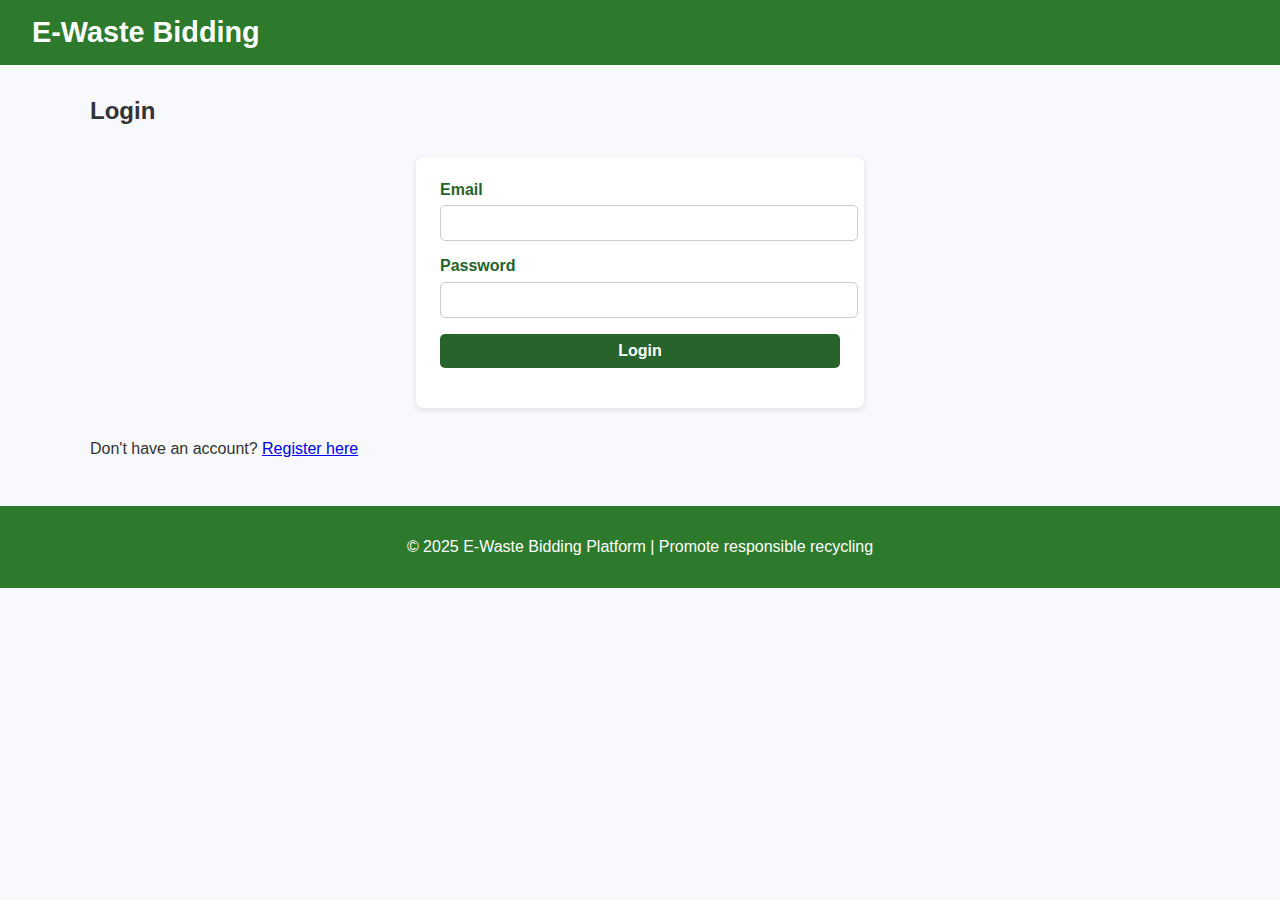
<file: kian/index.html>
<!DOCTYPE html>
<html lang="en">
<head>
  <script>
    // Redirect to login.html if not logged in
    if (!localStorage.getItem('loggedInUser')) {
      window.location.href = 'login.html';
    }
  </script>
  <meta charset="UTF-8" />
  <meta name="viewport" content="width=device-width, initial-scale=1" />
  <title>E-Waste Bidding Platform</title>
  <link rel="stylesheet" href="styles.css" />
</head>
<body>

<header>
  <h1>E-Waste Bidding</h1>
  <nav>
  <a href="#" id="homeBtn">Home</a>
  <a href="auction.html">Current Auction</a>
  <a href="#about">About</a>
  <a href="login.html" id="loginBtn">Login</a>
  <a href="#" id="logoutBtn">Logout</a>
  </nav>
</header>

<div class="container">

  <section class="hero">
    <h2>Welcome to the E-Waste Bidding Platform</h2>
    <p>Buy and sell electronic waste responsibly with easy bidding and secure transactions.</p>
    <a href="#auctions" class="btn">Browse Auctions</a>
  </section>

  <section id="features" class="features">
    <div class="feature">
      <h3>User Registration & Profiles</h3>
      <p>Create accounts as buyers or sellers, manage your listings and bids.</p>

      <section class="hero">
        <h2>Welcome Sellers and Buyers!</h2>
        <p>Join our E-Waste Bidding Platform to responsibly buy and sell electronic waste. Sellers can easily list items, and buyers can bid on a variety of electronics. Together, we make recycling easier and more rewarding!</p>
        <a href="auction.html" class="btn">Go to Current Auction</a>
      </section>

      <section id="about" class="about">
        <h2>About This Website</h2>
        <p>This platform connects sellers and buyers of e-waste, making it easy to recycle electronics and reduce environmental impact. Benefits include:</p>
        <ul>
          <li>Convenient online bidding for buyers and sellers</li>
          <li>Promotes responsible recycling and reduces landfill waste</li>
          <li>Supports a circular economy and sustainable practices</li>
          <li>Easy to use for all ages and backgrounds</li>
        </ul>
        <p><strong>Impact:</strong> By using this platform, you help protect the environment, save resources, and create a cleaner future for everyone.</p>
      </section>
</html>
</file>
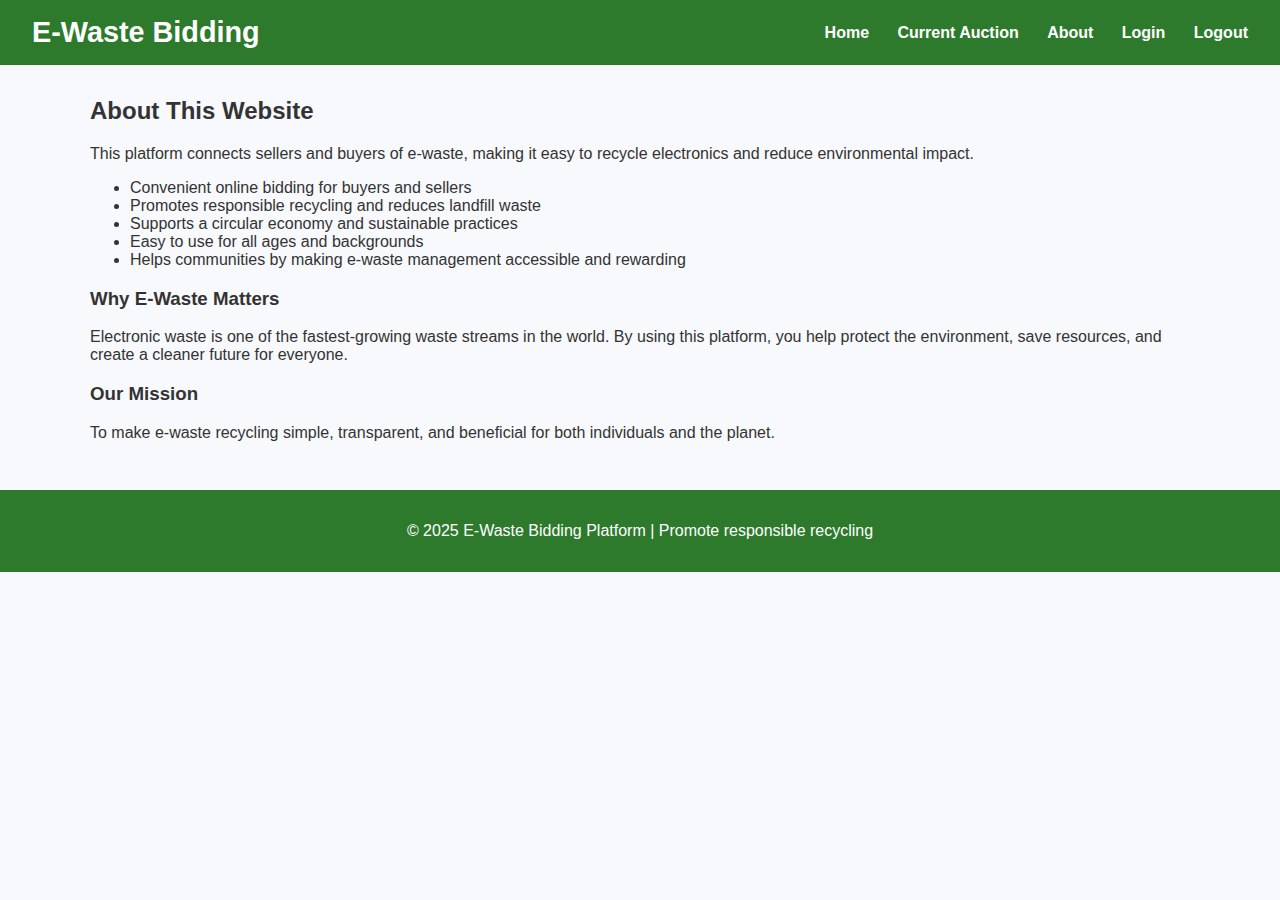
<file: kian/about.html>
<!DOCTYPE html>
<html lang="en">
<head>
  <meta charset="UTF-8" />
  <meta name="viewport" content="width=device-width, initial-scale=1" />
  <title>About - E-Waste Bidding Platform</title>
  <link rel="stylesheet" href="styles.css" />
</head>
<body>
<header>
  <h1>E-Waste Bidding</h1>
  <nav>
    <a href="home.html">Home</a>
    <a href="auction.html">Current Auction</a>
    <a href="about.html" class="active">About</a>
    <a href="login.html" id="loginBtn">Login</a>
    <a href="#" id="logoutBtn">Logout</a>
  </nav>
</header>
<div class="container">
  <section class="about">
    <h2>About This Website</h2>
    <p>This platform connects sellers and buyers of e-waste, making it easy to recycle electronics and reduce environmental impact.</p>
    <ul>
      <li>Convenient online bidding for buyers and sellers</li>
      <li>Promotes responsible recycling and reduces landfill waste</li>
      <li>Supports a circular economy and sustainable practices</li>
      <li>Easy to use for all ages and backgrounds</li>
      <li>Helps communities by making e-waste management accessible and rewarding</li>
    </ul>
    <h3>Why E-Waste Matters</h3>
    <p>Electronic waste is one of the fastest-growing waste streams in the world. By using this platform, you help protect the environment, save resources, and create a cleaner future for everyone.</p>
    <h3>Our Mission</h3>
    <p>To make e-waste recycling simple, transparent, and beneficial for both individuals and the planet.</p>
  </section>
</div>
<footer>
  <p>© 2025 E-Waste Bidding Platform | Promote responsible recycling</p>
</footer>
<script src="scripts.js"></script>
</body>
</html>
</file>
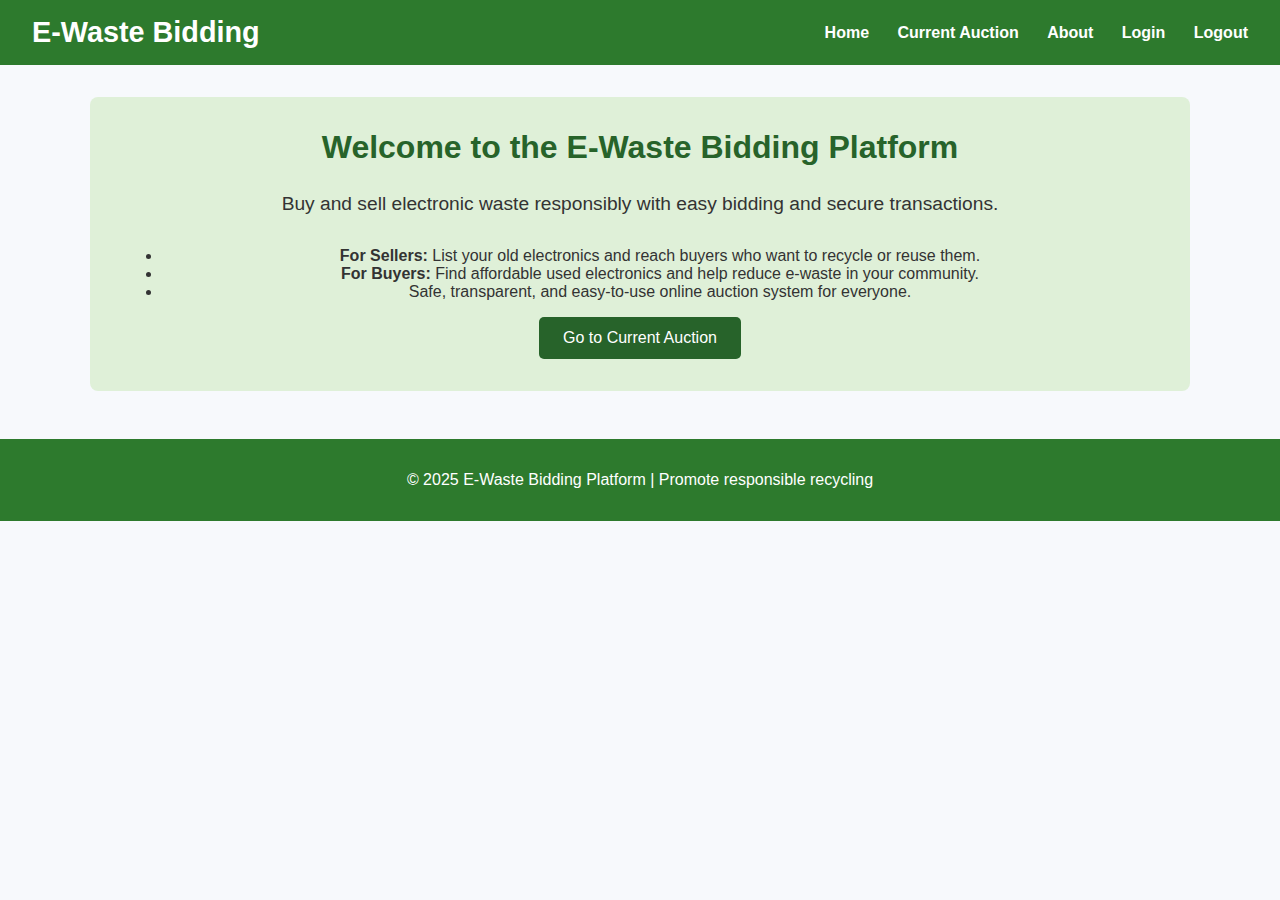
<file: kian/home.html>
<!DOCTYPE html>
<html lang="en">
<head>
  <meta charset="UTF-8" />
  <meta name="viewport" content="width=device-width, initial-scale=1" />
  <title>Home - E-Waste Bidding Platform</title>
  <link rel="stylesheet" href="styles.css" />
</head>
<body>
<header>
  <h1>E-Waste Bidding</h1>
  <nav>
    <a href="home.html" class="active">Home</a>
    <a href="auction.html">Current Auction</a>
    <a href="about.html">About</a>
    <a href="login.html" id="loginBtn">Login</a>
    <a href="#" id="logoutBtn">Logout</a>
  </nav>
</header>
<div class="container">
  <section class="hero">
    <h2>Welcome to the E-Waste Bidding Platform</h2>
    <p>Buy and sell electronic waste responsibly with easy bidding and secure transactions.</p>
    <ul>
      <li><strong>For Sellers:</strong> List your old electronics and reach buyers who want to recycle or reuse them.</li>
      <li><strong>For Buyers:</strong> Find affordable used electronics and help reduce e-waste in your community.</li>
      <li>Safe, transparent, and easy-to-use online auction system for everyone.</li>
    </ul>
    <a href="auction.html" class="btn">Go to Current Auction</a>
  </section>
</div>
<footer>
  <p>© 2025 E-Waste Bidding Platform | Promote responsible recycling</p>
</footer>
<script src="scripts.js"></script>
</body>
</html>
</file>
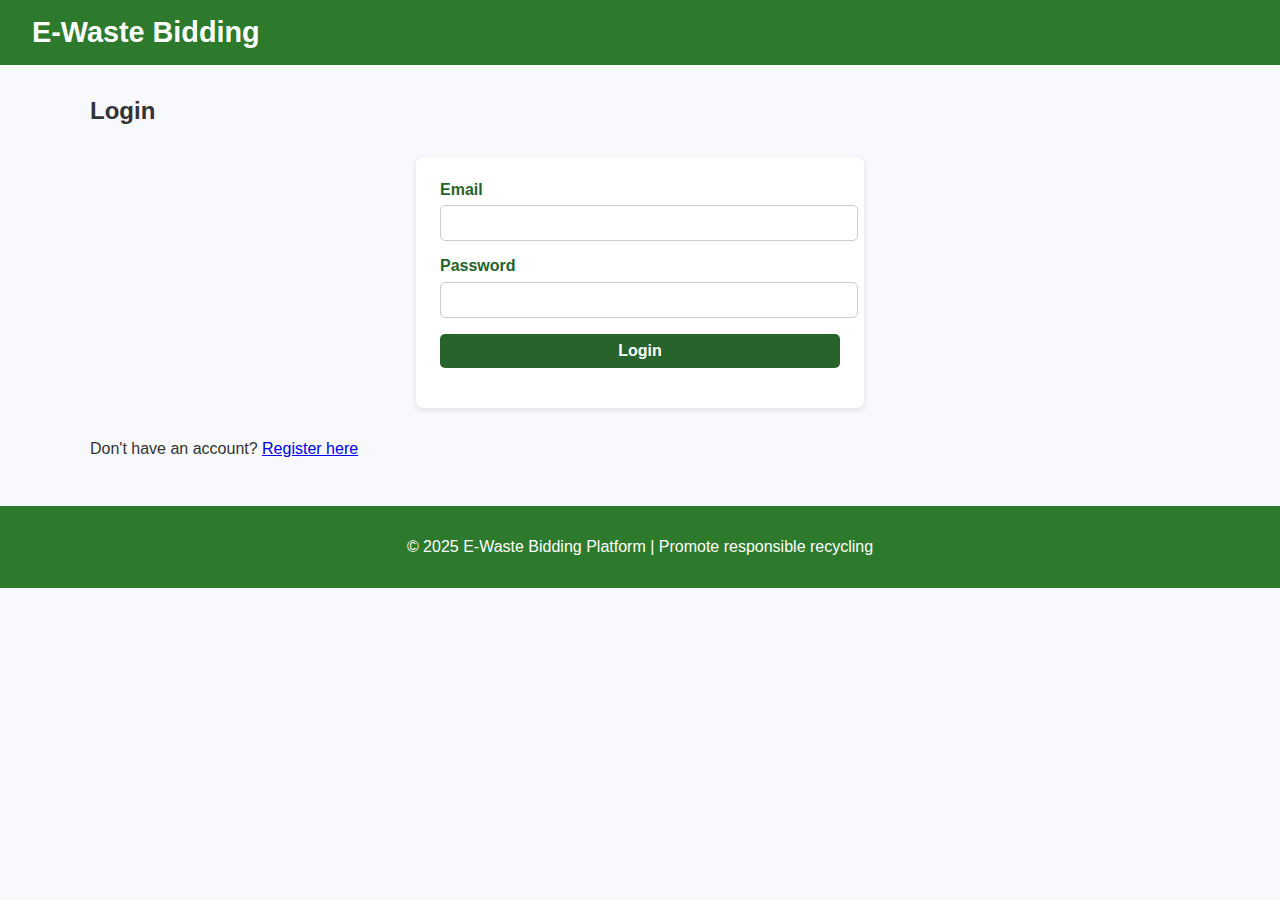
<file: kian/login.html>
<!DOCTYPE html>
<html lang="en">
<head>
  <meta charset="UTF-8" />
  <meta name="viewport" content="width=device-width, initial-scale=1" />
  <title>Login - E-Waste Bidding Platform</title>
  <link rel="stylesheet" href="styles.css" />
</head>
<body>

<header>
  <h1>E-Waste Bidding</h1>
  <nav>


  </nav>
</header>

<div class="container">
  <section id="login">
    <h2>Login</h2>
    <form onsubmit="return loginUser(event)">
      <label for="loginEmail">Email</label>
      <input type="email" id="loginEmail" required />

      <label for="loginPassword">Password</label>
      <input type="password" id="loginPassword" required />

      <input type="submit" value="Login" />
    </form>
    <p>Don't have an account? <a href="register.html">Register here</a></p>
  </section>
</div>

<footer>
  <p>© 2025 E-Waste Bidding Platform | Promote responsible recycling</p>
</footer>

<script src="scripts.js"></script>

</body>
</html>
</file>
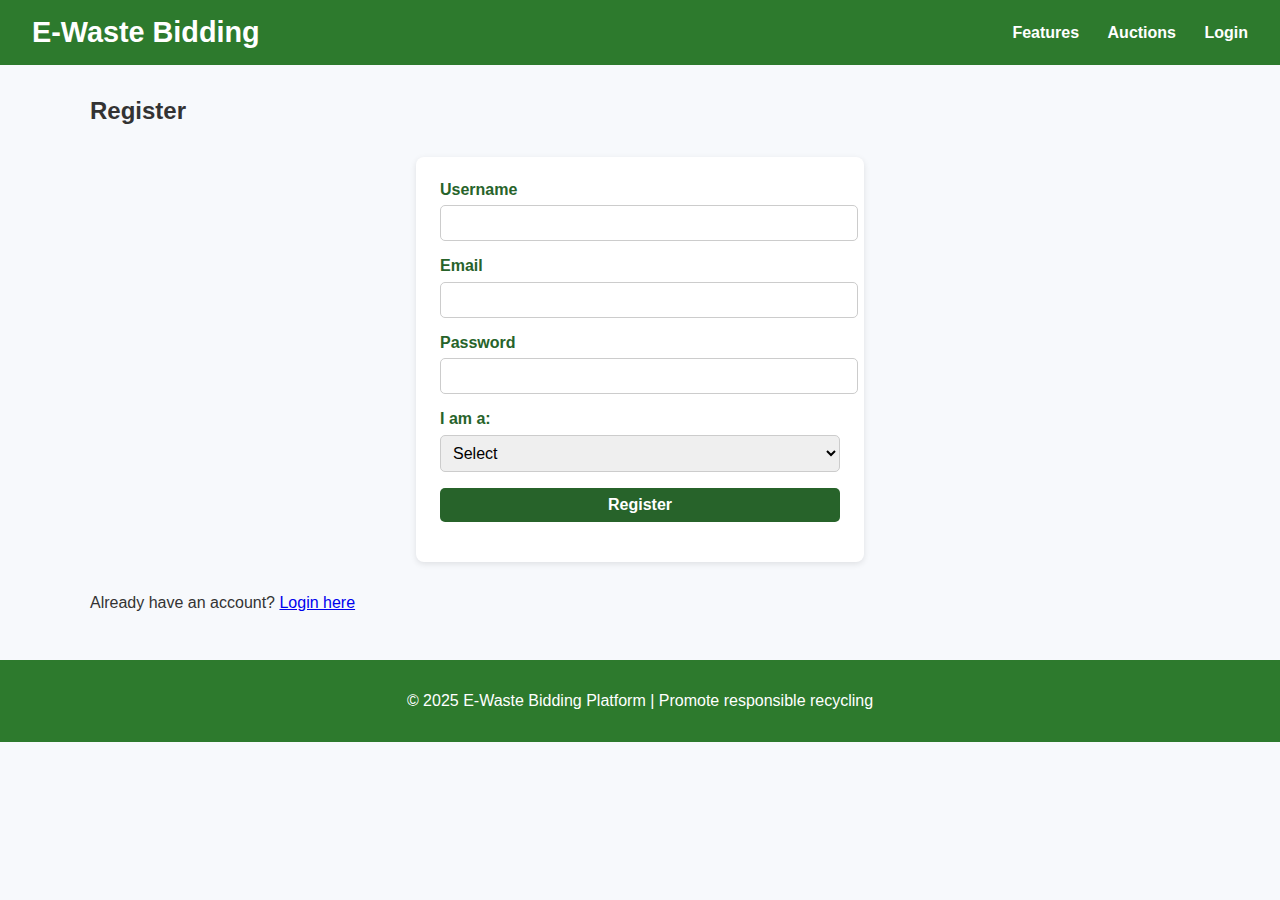
<file: kian/register.html>
<!DOCTYPE html>
<html lang="en">
<head>
  <meta charset="UTF-8" />
  <meta name="viewport" content="width=device-width, initial-scale=1" />
  <title>Register - E-Waste Bidding Platform</title>
  <link rel="stylesheet" href="styles.css" />
</head>
<body>

<header>
  <h1>E-Waste Bidding</h1>
  <nav>
    <a href="index.html#features">Features</a>
    <a href="index.html#auctions">Auctions</a>
    <a href="login.html">Login</a>
  </nav>
</header>

<div class="container">
  <section id="register">
    <h2>Register</h2>
    <form onsubmit="return registerUser(event)">
      <label for="username">Username</label>
      <input type="text" id="username" required />

      <label for="email">Email</label>
      <input type="email" id="email" required />

    <label for="regPassword">Password</label>
    <input type="password" id="regPassword" required />

      <label for="userType">I am a:</label>
      <select id="userType" required>
        <option value="">Select</option>
        <option value="seller">Seller</option>
        <option value="buyer">Buyer</option>
      </select>

      <input type="submit" value="Register" />
    </form>
    <p>Already have an account? <a href="login.html">Login here</a></p>
  </section>
</div>

<footer>
  <p>© 2025 E-Waste Bidding Platform | Promote responsible recycling</p>
</footer>

<script src="scripts.js"></script>

</body>
</html>
</file>
<file: kian/styles.css>
/* Auction item action buttons styling */
.auction-actions {
  margin: 10px 0;
  display: flex;
  gap: 10px;
}
.remove-btn, .sold-btn {
  padding: 5px 12px;
  border: none;
  border-radius: 4px;
  cursor: pointer;
  font-weight: bold;
}
.remove-btn {
  background: #e74c3c;
  color: #fff;
}
.sold-btn {
  background: #f1c40f;
  color: #222;
}
.sold-btn[disabled] {
  background: #ccc;
  color: #888;
  cursor: not-allowed;
}
body {
  font-family: Arial, sans-serif;
  margin: 0;
  background: #f7f9fc;
  color: #333;
}
header {
  background: #2d7a2d;
  color: white;
  padding: 1rem 2rem;
  display: flex;
  justify-content: space-between;
  align-items: center;
}
header h1 {
  margin: 0;
  font-size: 1.8rem;
}
nav a {
  color: white;
  margin-left: 1.5rem;
  text-decoration: none;
  font-weight: bold;
}
nav a:hover {
  text-decoration: underline;
}
.container {
  max-width: 1100px;
  margin: 2rem auto;
  padding: 0 1rem;
}
.hero {
  background: #dff0d8;
  border-radius: 8px;
  padding: 2rem;
  text-align: center;
}
.hero h2 {
  margin-top: 0;
  font-size: 2rem;
  color: #27632a;
}
.hero p {
  font-size: 1.2rem;
  margin: 1rem 0 2rem;
}
.btn {
  background: #27632a;
  color: white;
  padding: 0.75rem 1.5rem;
  border: none;
  border-radius: 5px;
  cursor: pointer;
  font-size: 1rem;
  text-decoration: none;
  display: inline-block;
}
.btn:hover {
  background: #1f4e1f;
}
section.features {
  display: flex;
  gap: 2rem;
  margin-top: 3rem;
  flex-wrap: wrap;
  justify-content: center;
}
.feature {
  background: white;
  padding: 1.5rem;
  border-radius: 8px;
  box-shadow: 0 2px 6px rgb(0 0 0 / 0.1);
  flex: 1 1 280px;
  max-width: 300px;
  text-align: center;
}
.feature h3 {
  margin-top: 0;
  color: #27632a;
}
/* Auction List */
.auction-list {
  margin-top: 3rem;
}
.auction-item {
  background: white;
  padding: 1rem;
  margin-bottom: 1rem;
  border-radius: 8px;
  box-shadow: 0 1px 4px rgb(0 0 0 / 0.1);
  display: flex;
  justify-content: space-between;
  align-items: center;
}
.auction-info {
  max-width: 60%;
}
.auction-info h4 {
  margin: 0 0 0.5rem;
}
.auction-info p {
  margin: 0.3rem 0;
  font-size: 0.9rem;
  color: #555;
}
.bid-section {
  text-align: right;
}
.bid-input {
  width: 100px;
  padding: 0.3rem 0.5rem;
  margin-right: 0.5rem;
  border-radius: 4px;
  border: 1px solid #ccc;
  font-size: 1rem;
}
.bid-btn {
  background: #27632a;
  color: white;
  border: none;
  padding: 0.4rem 0.8rem;
  border-radius: 5px;
  cursor: pointer;
}
.bid-btn:hover {
  background: #1f4e1f;
}
/* Forms */
form {
  background: white;
  padding: 1.5rem;
  max-width: 400px;
  margin: 2rem auto;
  border-radius: 8px;
  box-shadow: 0 2px 6px rgb(0 0 0 / 0.1);
}
label {
  display: block;
  margin-bottom: 0.4rem;
  font-weight: bold;
  color: #27632a;
}
input, select {
  width: 100%;
  padding: 0.5rem;
  margin-bottom: 1rem;
  border-radius: 5px;
  border: 1px solid #ccc;
  font-size: 1rem;
}
input[type="submit"] {
  background: #27632a;
  color: white;
  border: none;
  cursor: pointer;
  font-weight: bold;
  transition: background 0.3s;
}
input[type="submit"]:hover {
  background: #1f4e1f;
}
/* Footer */
footer {
  background: #2d7a2d;
  color: white;
  text-align: center;
  padding: 1rem 2rem;
  margin-top: 3rem;
}
@media (max-width: 600px) {
  .auction-item {
    flex-direction: column;
    align-items: flex-start;
  }
  .auction-info {
    max-width: 100%;
    margin-bottom: 1rem;
  }
  .bid-section {
    width: 100%;
    text-align: left;
  }
}
</file>
